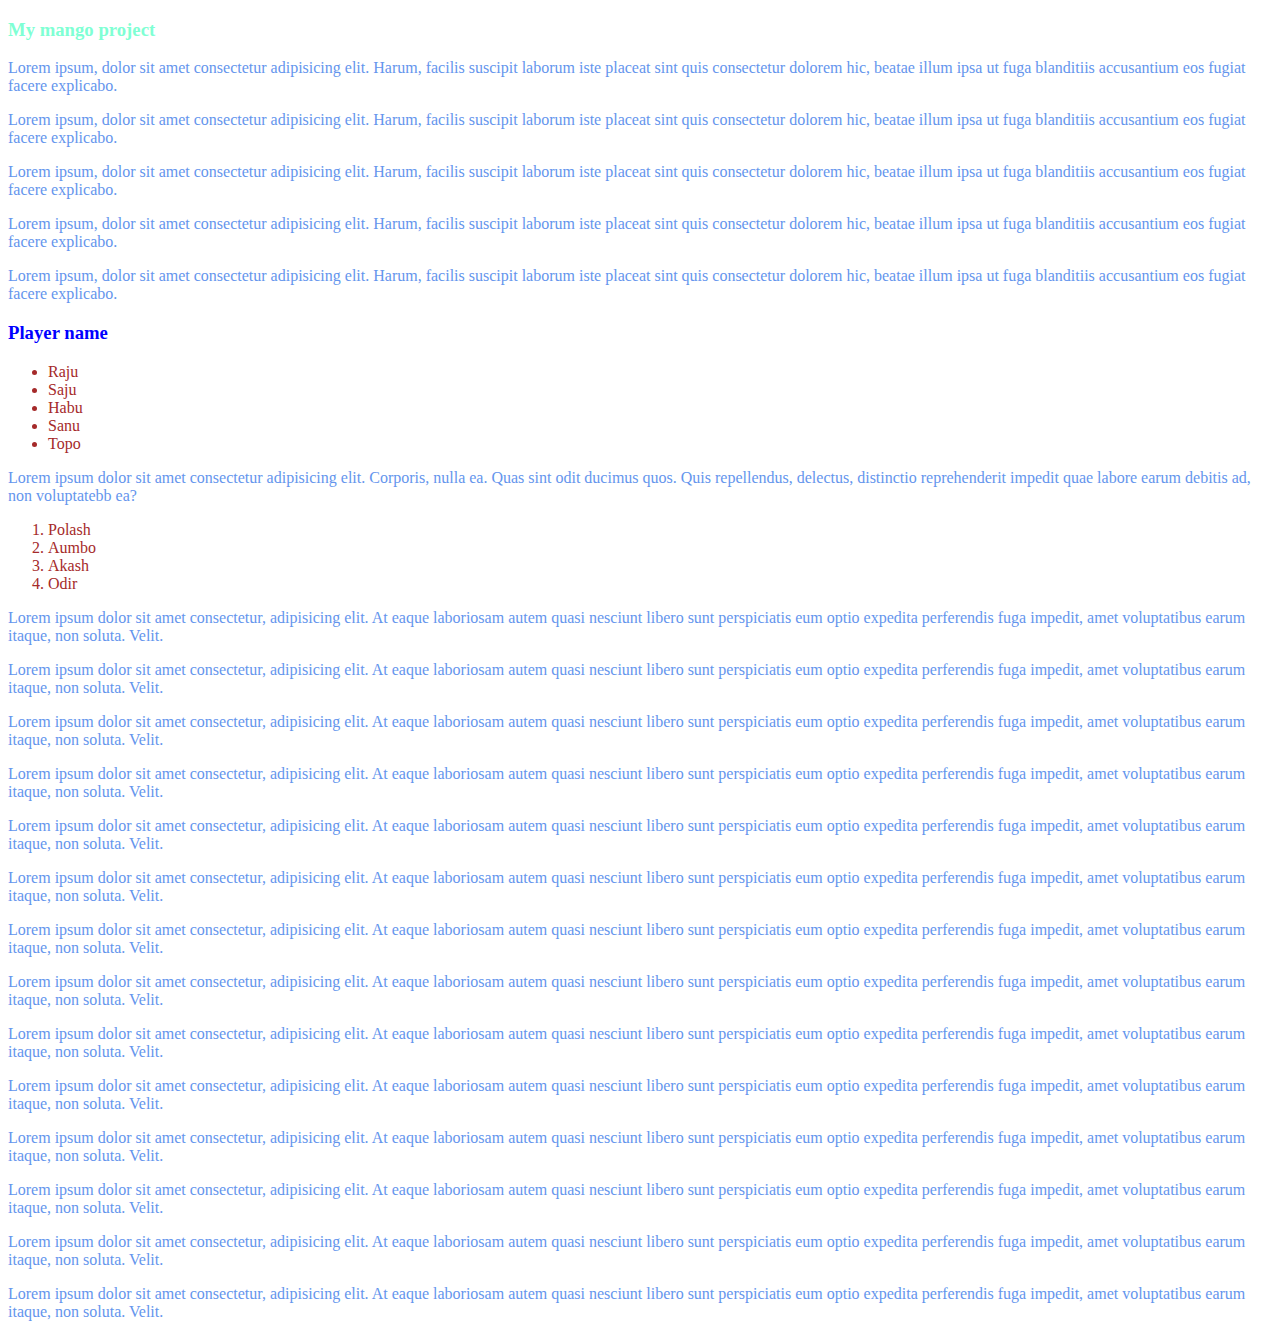
<file: index.html>
<!DOCTYPE html>
<html lang="en">
<head>
    <meta charset="UTF-8">
    <meta name="viewport" content="width=device-width, initial-scale=1.0">
    <title>My First Ever Github Repo</title>
    <style>
p{color: cornflowerblue;}
#Cat{color: blue;}
li{color: brown;}
    </style>
</head>
<body>
    <div>
        <h3 style="color: aquamarine;">My mango project</h3>
        <p class="">
            Lorem ipsum, dolor sit amet consectetur adipisicing elit. Harum, facilis suscipit laborum iste placeat sint quis consectetur dolorem hic, beatae illum ipsa ut fuga blanditiis accusantium eos fugiat facere explicabo.
        </p>
        <p>
            Lorem ipsum, dolor sit amet consectetur adipisicing elit. Harum, facilis suscipit laborum iste placeat sint quis consectetur dolorem hic, beatae illum ipsa ut fuga blanditiis accusantium eos fugiat facere explicabo.
        </p>
        <p>
            Lorem ipsum, dolor sit amet consectetur adipisicing elit. Harum, facilis suscipit laborum iste placeat sint quis consectetur dolorem hic, beatae illum ipsa ut fuga blanditiis accusantium eos fugiat facere explicabo.
        </p>
        <p>
            Lorem ipsum, dolor sit amet consectetur adipisicing elit. Harum, facilis suscipit laborum iste placeat sint quis consectetur dolorem hic, beatae illum ipsa ut fuga blanditiis accusantium eos fugiat facere explicabo.
        </p>
        <p>
            Lorem ipsum, dolor sit amet consectetur adipisicing elit. Harum, facilis suscipit laborum iste placeat sint quis consectetur dolorem hic, beatae illum ipsa ut fuga blanditiis accusantium eos fugiat facere explicabo.
        </p>
        <h3 id="Cat">Player name</h3>
        <ul>       <li>Raju</li>
            <li>Saju</li>
            <li>Habu</li>
            <li>Sanu</li>
            <li>Topo</li></ul>
            <p>Lorem ipsum dolor sit amet consectetur adipisicing elit. Corporis, nulla ea. Quas sint odit ducimus quos. Quis repellendus, delectus, distinctio reprehenderit impedit quae labore earum debitis ad, non voluptatebb ea?</p>
       
  
    
    </div>
    <ol>
        <li>Polash</li>
        <li>Aumbo</li>
        <li>Akash</li>
        <li>Odir</li>
    </ol> 
    <p>Lorem ipsum dolor sit amet consectetur, adipisicing elit. At eaque laboriosam autem quasi nesciunt libero sunt perspiciatis eum optio expedita perferendis fuga impedit, amet voluptatibus earum itaque, non soluta. Velit.</p>
    <p>Lorem ipsum dolor sit amet consectetur, adipisicing elit. At eaque laboriosam autem quasi nesciunt libero sunt perspiciatis eum optio expedita perferendis fuga impedit, amet voluptatibus earum itaque, non soluta. Velit.</p>
    <p>Lorem ipsum dolor sit amet consectetur, adipisicing elit. At eaque laboriosam autem quasi nesciunt libero sunt perspiciatis eum optio expedita perferendis fuga impedit, amet voluptatibus earum itaque, non soluta. Velit.</p>
    <p>Lorem ipsum dolor sit amet consectetur, adipisicing elit. At eaque laboriosam autem quasi nesciunt libero sunt perspiciatis eum optio expedita perferendis fuga impedit, amet voluptatibus earum itaque, non soluta. Velit.</p>
    <p>Lorem ipsum dolor sit amet consectetur, adipisicing elit. At eaque laboriosam autem quasi nesciunt libero sunt perspiciatis eum optio expedita perferendis fuga impedit, amet voluptatibus earum itaque, non soluta. Velit.</p>
    <p>Lorem ipsum dolor sit amet consectetur, adipisicing elit. At eaque laboriosam autem quasi nesciunt libero sunt perspiciatis eum optio expedita perferendis fuga impedit, amet voluptatibus earum itaque, non soluta. Velit.</p>
    <p>Lorem ipsum dolor sit amet consectetur, adipisicing elit. At eaque laboriosam autem quasi nesciunt libero sunt perspiciatis eum optio expedita perferendis fuga impedit, amet voluptatibus earum itaque, non soluta. Velit.</p>
    <p>Lorem ipsum dolor sit amet consectetur, adipisicing elit. At eaque laboriosam autem quasi nesciunt libero sunt perspiciatis eum optio expedita perferendis fuga impedit, amet voluptatibus earum itaque, non soluta. Velit.</p>
    <p>Lorem ipsum dolor sit amet consectetur, adipisicing elit. At eaque laboriosam autem quasi nesciunt libero sunt perspiciatis eum optio expedita perferendis fuga impedit, amet voluptatibus earum itaque, non soluta. Velit.</p>
    <p>Lorem ipsum dolor sit amet consectetur, adipisicing elit. At eaque laboriosam autem quasi nesciunt libero sunt perspiciatis eum optio expedita perferendis fuga impedit, amet voluptatibus earum itaque, non soluta. Velit.</p>
    <p>Lorem ipsum dolor sit amet consectetur, adipisicing elit. At eaque laboriosam autem quasi nesciunt libero sunt perspiciatis eum optio expedita perferendis fuga impedit, amet voluptatibus earum itaque, non soluta. Velit.</p>
    <p>Lorem ipsum dolor sit amet consectetur, adipisicing elit. At eaque laboriosam autem quasi nesciunt libero sunt perspiciatis eum optio expedita perferendis fuga impedit, amet voluptatibus earum itaque, non soluta. Velit.</p>
    <p>Lorem ipsum dolor sit amet consectetur, adipisicing elit. At eaque laboriosam autem quasi nesciunt libero sunt perspiciatis eum optio expedita perferendis fuga impedit, amet voluptatibus earum itaque, non soluta. Velit.</p>
    <p>Lorem ipsum dolor sit amet consectetur, adipisicing elit. At eaque laboriosam autem quasi nesciunt libero sunt perspiciatis eum optio expedita perferendis fuga impedit, amet voluptatibus earum itaque, non soluta. Velit.</p>

    
</body>
</html>
</file>
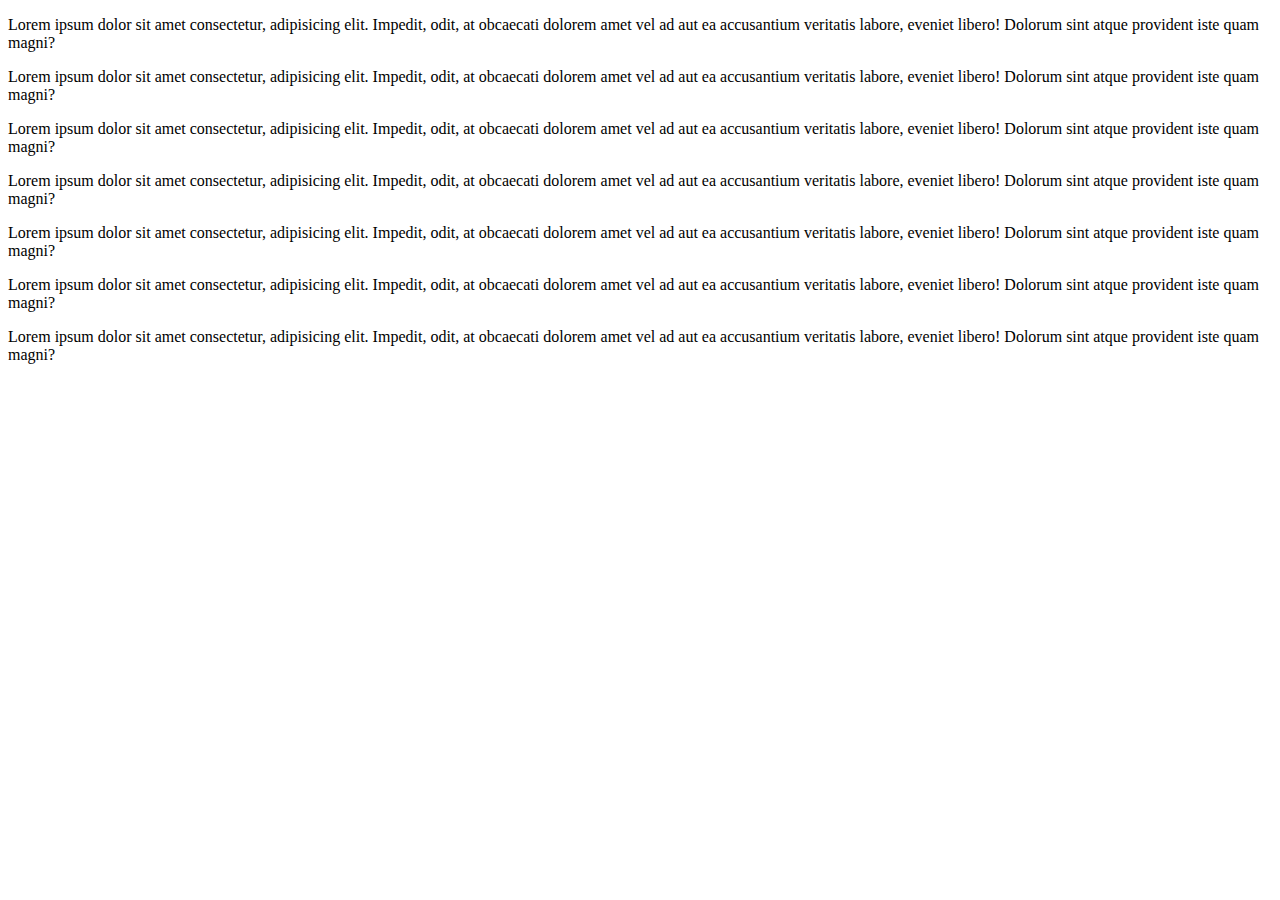
<file: Styles/index.html>
<!DOCTYPE html>
<html lang="en">
<head>
    <meta charset="UTF-8">
    <meta name="viewport" content="width=device-width, initial-scale=1.0">
    <title>Simple boy</title>
</head>
<body>
   <p> Lorem ipsum dolor sit amet consectetur, adipisicing elit. Impedit, odit, at obcaecati dolorem amet vel ad aut ea accusantium veritatis labore, eveniet libero! Dolorum sint atque provident iste quam magni?</p>
   <p> Lorem ipsum dolor sit amet consectetur, adipisicing elit. Impedit, odit, at obcaecati dolorem amet vel ad aut ea accusantium veritatis labore, eveniet libero! Dolorum sint atque provident iste quam magni?</p>
   <p> Lorem ipsum dolor sit amet consectetur, adipisicing elit. Impedit, odit, at obcaecati dolorem amet vel ad aut ea accusantium veritatis labore, eveniet libero! Dolorum sint atque provident iste quam magni?</p>
   <p> Lorem ipsum dolor sit amet consectetur, adipisicing elit. Impedit, odit, at obcaecati dolorem amet vel ad aut ea accusantium veritatis labore, eveniet libero! Dolorum sint atque provident iste quam magni?</p>
   <p> Lorem ipsum dolor sit amet consectetur, adipisicing elit. Impedit, odit, at obcaecati dolorem amet vel ad aut ea accusantium veritatis labore, eveniet libero! Dolorum sint atque provident iste quam magni?</p>
   <p> Lorem ipsum dolor sit amet consectetur, adipisicing elit. Impedit, odit, at obcaecati dolorem amet vel ad aut ea accusantium veritatis labore, eveniet libero! Dolorum sint atque provident iste quam magni?</p>
   <p> Lorem ipsum dolor sit amet consectetur, adipisicing elit. Impedit, odit, at obcaecati dolorem amet vel ad aut ea accusantium veritatis labore, eveniet libero! Dolorum sint atque provident iste quam magni?</p>
    
</body>
</html>
</file>
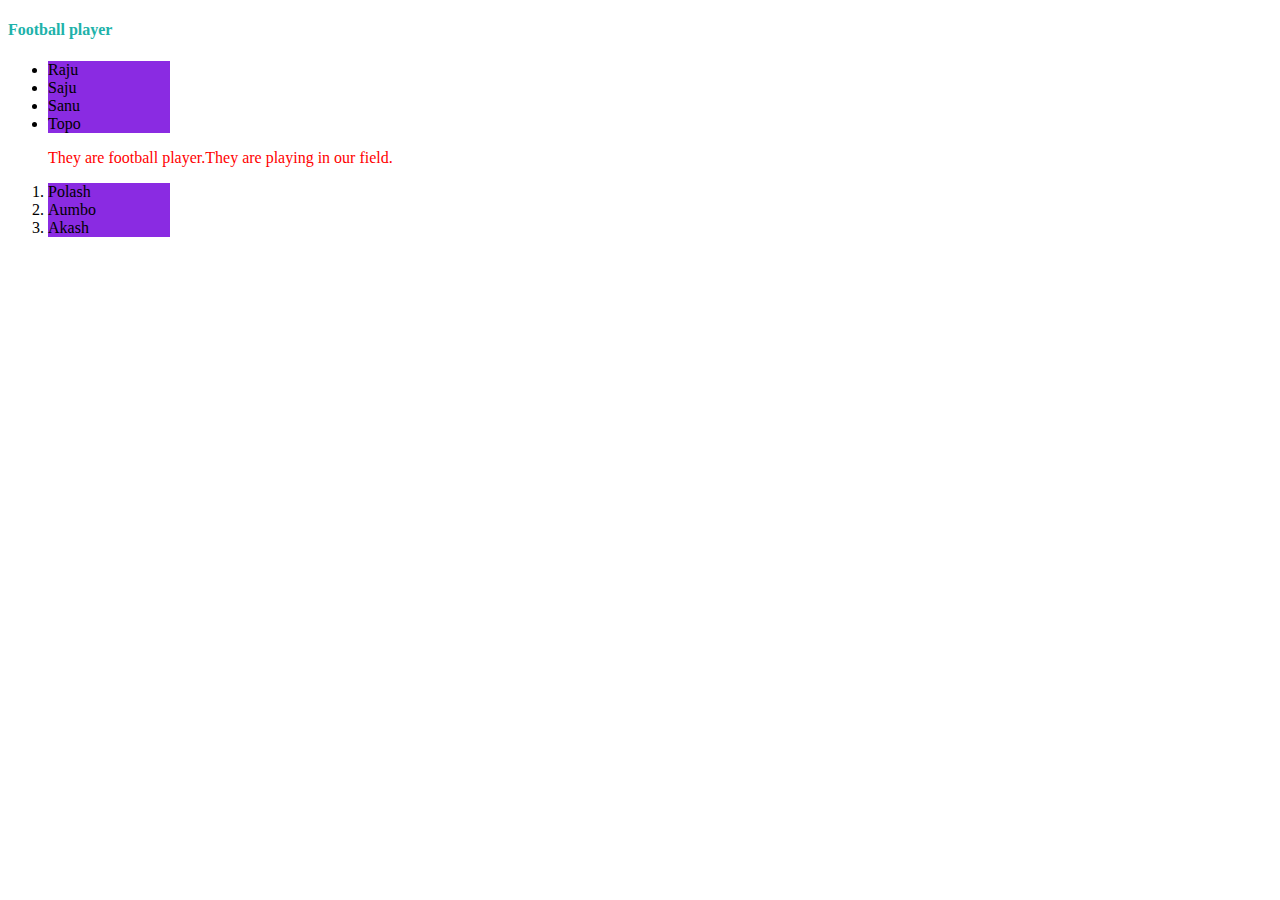
<file: Mango project.html>
<!DOCTYPE html>
<html lang="en">
<head>
    <meta charset="UTF-8">
    <meta name="viewport" content="width=device-width, initial-scale=1.0">
    <title>My external css</title>
    <link rel="stylesheet" href="Styles/cap.css">
</head>
<body>
    <h4>Football player</h4>
    <ul>
        <li>Raju</li>
        <li>Saju</li>
        <li>Sanu</li>
        <li>Topo</li>
        <p>
            They are football player.They are playing in our field.
        </p>
    </ul>
    <ol>
        <li>Polash</li>
        <li>Aumbo</li>
        <li>Akash</li>
    </ol>
    
</body>
</html>
</file>
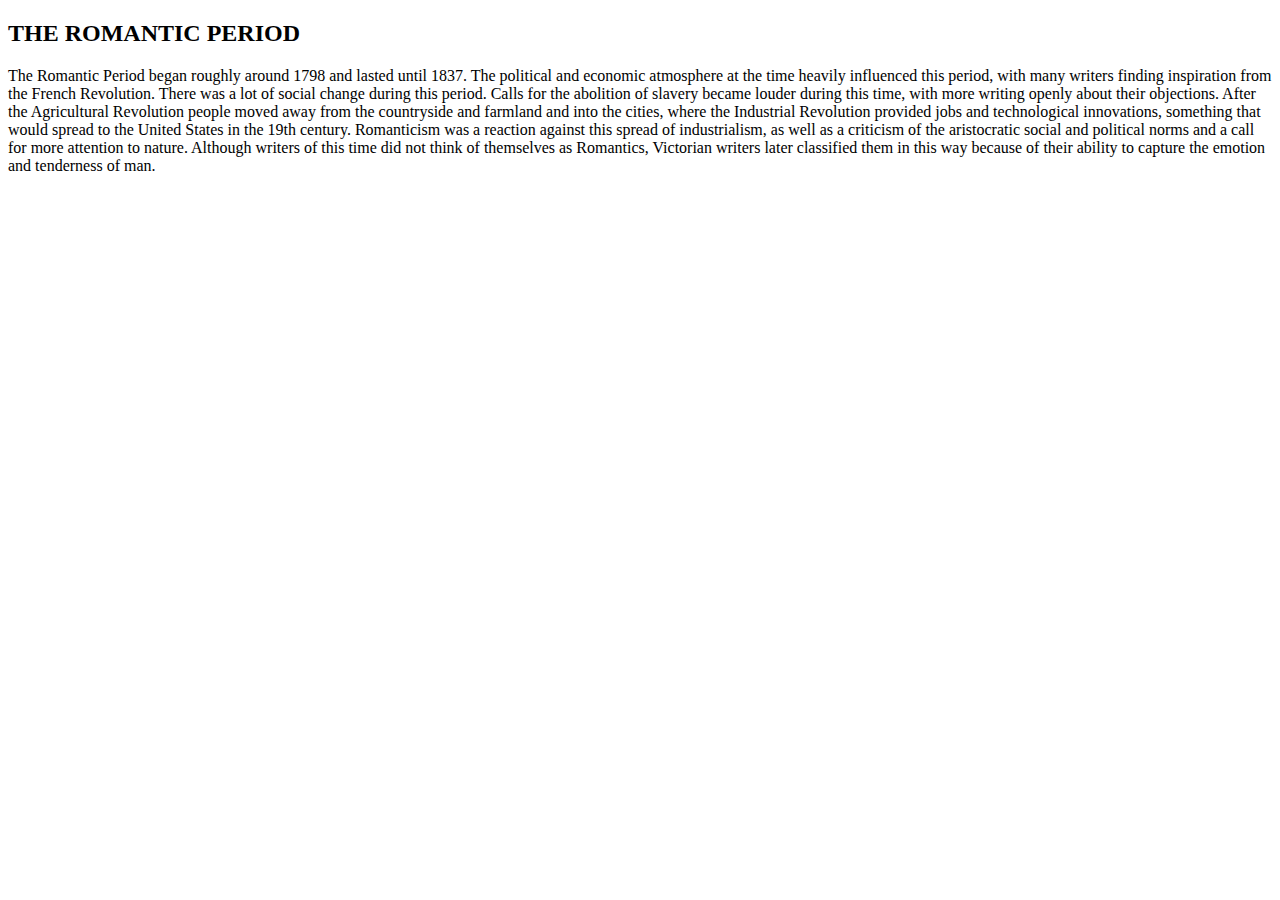
<file: Styles/blog.html>
<!DOCTYPE html>
<html lang="en">
<head>
    <meta charset="UTF-8">
    <meta name="viewport" content="width=device-width, initial-scale=1.0">
    <title>A few word</title>
</head>
<body>
    <h2>THE ROMANTIC PERIOD</h2>
    <p>The Romantic Period began roughly around 1798 and lasted until 1837. The political and economic atmosphere at the time heavily influenced this period, with many writers finding inspiration from the French Revolution. There was a lot of social change during this period. Calls for the abolition of slavery became louder during this time, with more writing openly about their objections. After the Agricultural Revolution people moved away from the countryside and farmland and into the cities, where the Industrial Revolution provided jobs and technological innovations, something that would spread to the United States in the 19th century. Romanticism was a reaction against this spread of industrialism, as well as a criticism of the aristocratic social and political norms and a call for more attention to nature. Although writers of this time did not think of themselves as Romantics, Victorian writers later classified them in this way because of their ability to capture the emotion and tenderness of man.</p>
    
</body>
</html>
</file>
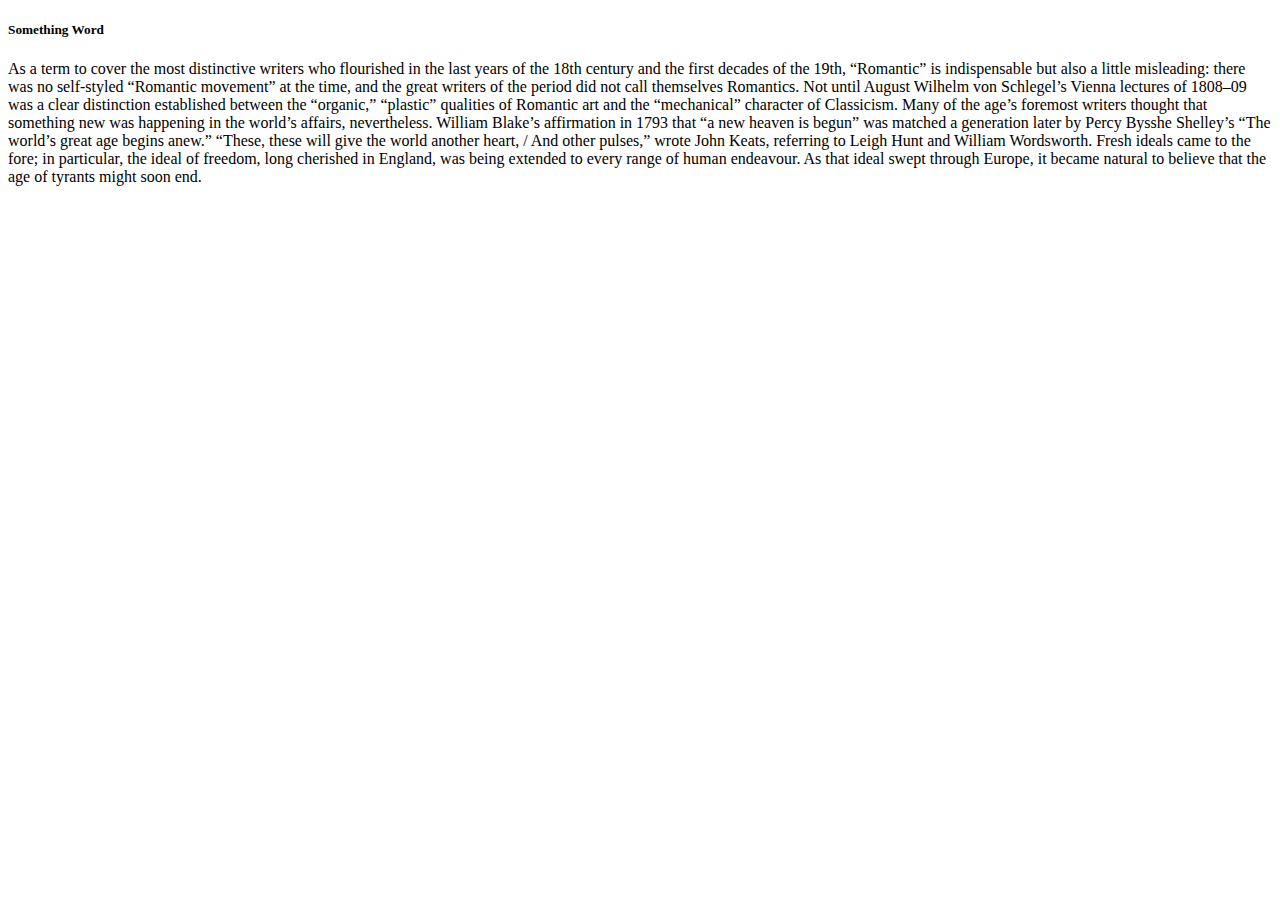
<file: Styles/simple.html>
<!DOCTYPE html>
<html lang="en">
<head>
    <meta charset="UTF-8">
    <meta name="viewport" content="width=device-width, initial-scale=1.0">
    <title>My blog</title>
</head>
<body><h5>Something Word</h5>
    <p>As a term to cover the most distinctive writers who flourished in the last years of the 18th century and the first decades of the 19th, “Romantic” is indispensable but also a little misleading: there was no self-styled “Romantic movement” at the time, and the great writers of the period did not call themselves Romantics. Not until August Wilhelm von Schlegel’s Vienna lectures of 1808–09 was a clear distinction established between the “organic,” “plastic” qualities of Romantic art and the “mechanical” character of Classicism.

    Many of the age’s foremost writers thought that something new was happening in the world’s affairs, nevertheless. William Blake’s affirmation in 1793 that “a new heaven is begun” was matched a generation later by Percy Bysshe Shelley’s “The world’s great age begins anew.” “These, these will give the world another heart, / And other pulses,” wrote John Keats, referring to Leigh Hunt and William Wordsworth. Fresh ideals came to the fore; in particular, the ideal of freedom, long cherished in England, was being extended to every range of human endeavour. As that ideal swept through Europe, it became natural to believe that the age of tyrants might soon end.</p>
    
    
</body>
</html>
</file>
<file: Styles/cap.css>
h4{color:lightseagreen;}
li{background-color: blueviolet;width: 10%;}
p{color:red;}
</file>
